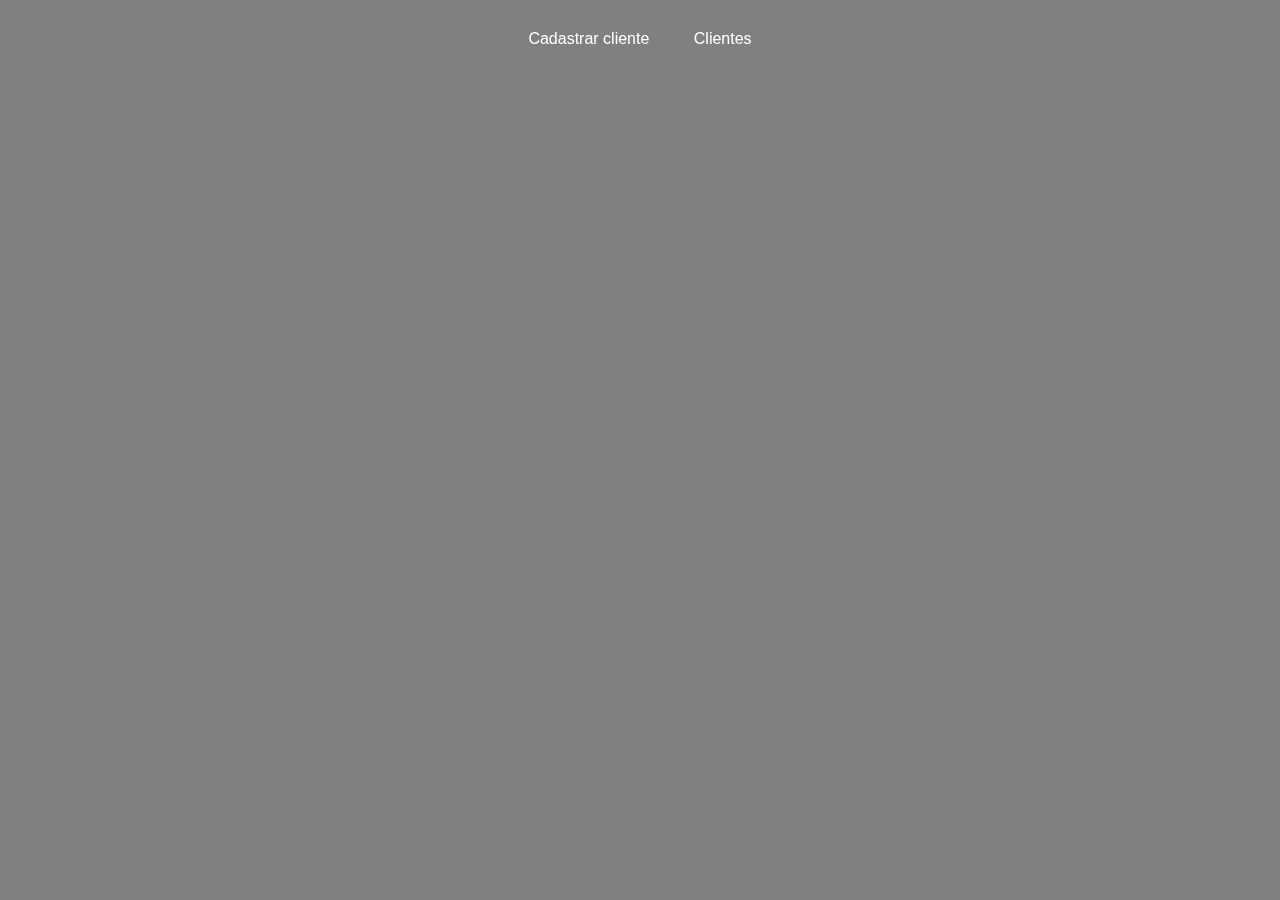
<file: src/main/webapp/index.html>
<!DOCTYPE html>
<html lang="pt-br">
<head>
  <meta charset="utf-8">
  <title>Clientes - Home</title>
  <link rel="stylesheet" href="style01.css">
  <style>
    * {
      margin: 0;
      padding: 0;
    }

    body {
      background-color: rgb(128, 128, 128);
      overflow: hidden;
      position: relative;
    }

    .matrix-animation {
      position: fixed;
      top: 0;
      left: 0;
      width: 100%;
      height: 100%;
      pointer-events: none;
      z-index: -1;
    }

    .matrix-animation canvas {
      display: block;
    }
      /* Estilos para o botão */
  .botao1 {
    display: inline-block;
    background-color: #0000;
    color: #fff;
    padding: 10px 20px;
    margin-top: 20px;
    text-decoration: none;
    border-radius: 4px;
    transition: background-color 0.3s;
  }
  
  .botao1:hover {
    background-color: rgb(192, 192, 192);
  }
  </style>
</head>
<body>
  <div class="matrix-animation"></div>
  <div class="main-content">
    <a href="new.html" class="botao1">Cadastrar cliente</a>
    <a href="main" class="botao1">Clientes</a>
  </div>

</body>
</html>
</file>
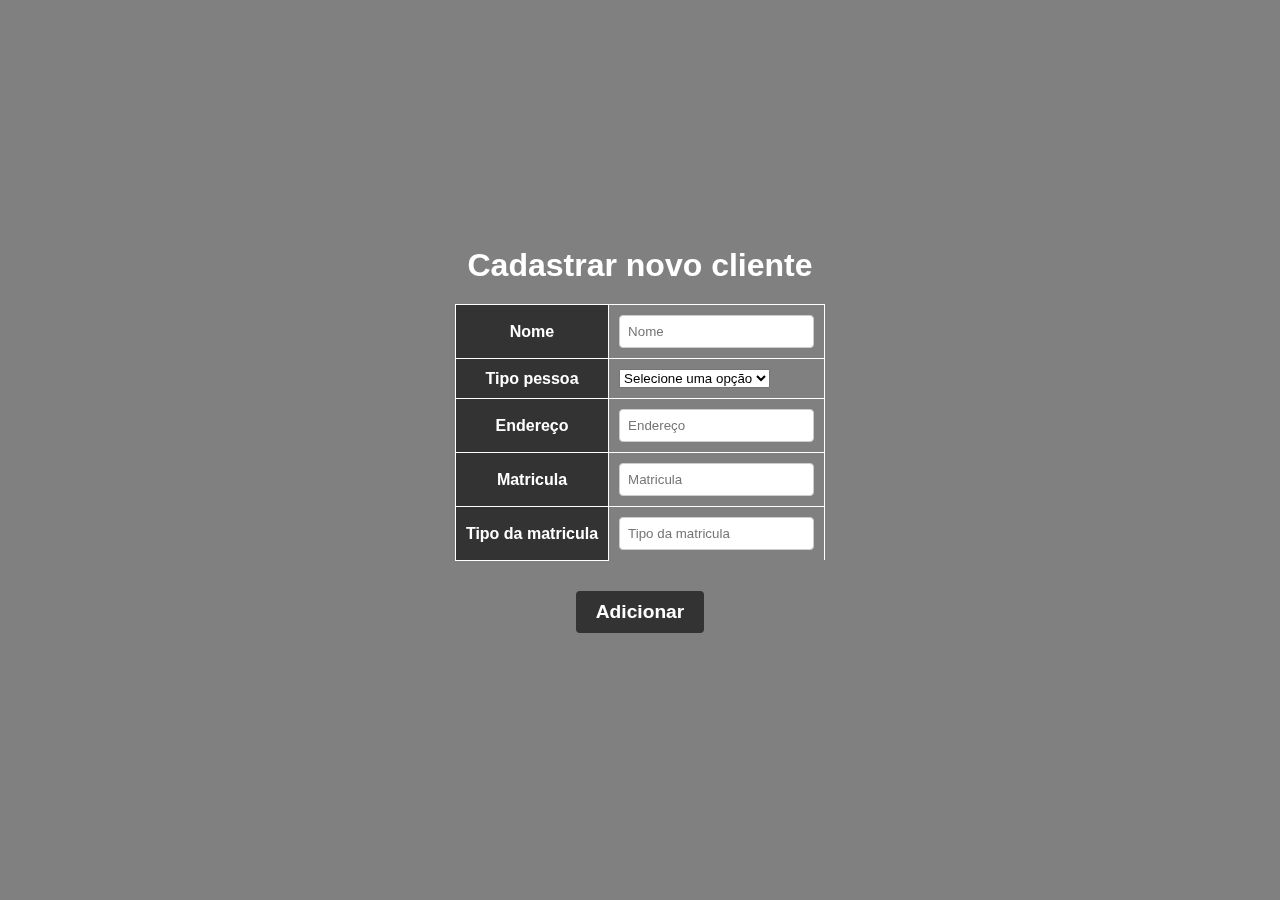
<file: src/main/webapp/new.html>
</html>
<!DOCTYPE html>
<html lang="pt-br">

<head>
	<meta charset="utf-8">
	<title>Clientes - Home</title>
	<link href="https://cdn.jsdelivr.net/npm/bootstrap@5.3.0/dist/css/bootstrap.min.css" rel="stylesheet" integrity="sha384-9ndCyUaIbzAi2FUVXJi0CjmCapSmO7SnpJef0486qhLnuZ2cdeRhO02iuK6FUUVM" crossorigin="anonymous">
	<link rel="stylesheet" href="style02.css">
	<style>
		* {
			margin: 0;
			padding: 0;
		}

		body {
			background-color: rgb(128, 128, 128);
			overflow: hidden;
			position: relative;
		}

		.matrix-animation {
			position: fixed;
			top: 0;
			left: 0;
			width: 100%;
			height: 100%;
			pointer-events: none;
			z-index: -1;
		}

		.matrix-animation canvas {
			display: block;
		}

		.container {
			display: flex;
			flex-direction: column;
			align-items: center;
			justify-content: center;
			height: 100vh;
			color: #fff;
			text-align: center;
		}

		h1 {
			font-size: 32px;
			margin-bottom: 20px;
			color: #fff;
		}

		form {
			margin-bottom: 20px;
		}

		table {
			margin-bottom: 20px;
			border-collapse: collapse;
			width: 100%;
		}

		th,
		td {
			padding: 10px;
			border: 1px solid #fff;
		}

		th {
			background-color: #333;
		}

		input[type="text"] {
			padding: 8px;
			border: 1px solid #ccc;
			border-radius: 4px;
			transition: border-color 0.3s;
		}

		input[type="text"]:focus {
			outline: none;
			border-color: #fff;
		}

		input[type="button"] {
			padding: 10px 20px;
			background-color: #333;
			color: #fff;
			border: none;
			border-radius: 4px;
			cursor: pointer;
			transition: background-color 0.3s;
		}

		input[type="button"]:hover {
			background-color: #555;
		}

		/* Estilo do botão "Cadastrar" */
		.Botao1 {
			display: inline-block;
			margin-top: 10px;
		}

		/* Estilo das células da tabela */
		table td {
			border-bottom: 1px solid #fff;
		}

		/* Estilo das células da última linha da tabela */
		table tr:last-child td {
			border-bottom: none;
		}
	</style>
</head>

<body>
	<div class="container">
		<h1>Cadastrar novo cliente</h1>
		<form name="frmClient" action="insert">
			<table>
				<tr>
					<th>Nome</th>
					<td>
						<input type="text" name="name" placeholder="Nome">
					</td>
				</tr>
				<tr>
					<th>Tipo pessoa</th>
					<td>
						<select name="personType" class="form-select" aria-label="Default select example">
							<option>Selecione uma opção</option>
							<option name="personType" value="Fisica">Fisica</option>
							<option name="personType" value="Juridica">Juridica</option>
						</select>
					</td>
				</tr>
				<tr>
					<th>Endereço</th>
					<td>
						<input type="text" name="address" placeholder="Endereço">
					</td>
				</tr>
				<tr>
					<th>Matricula</th>
					<td>
						<input type="text" name="registration" placeholder="Matricula">
					</td>
				</tr>
				<tr>
					<th>Tipo da matricula</th>
					<td>
						<input type="text" name="enrollmentModality" placeholder="Tipo da matricula">
					</td>
				</tr>
			</table>
			<input type="button" value="Adicionar" class="Botao1" onclick="validator()">
		</form>
	</div>
	<div class="matrix-animation"></div>
	<script src="scripts/validator.js"></script>

</body>

</html>
</file>
<file: src/main/webapp/style01.css>
body {
    background-color: #f2f2f2;
    font-family: Arial, sans-serif;
    text-align: center;
  }
  
  h1 {
    color: #333;
  }
  
  /* Estilos para a imagem */
  img {
    width: 200px;
    height: 200px;
    margin-top: 50px;
    animation: rotate 4s infinite linear;
  }
  
  @keyframes rotate {
    from {
      transform: rotate(0deg);
    }
    to {
      transform: rotate(360deg);
    }
  }
  
  /* Estilos para o botão */
  .Botao1 {
    display: inline-block;
    background-color: #0000;
    color: #fff;
    padding: 10px 20px;
    margin-top: 20px;
    text-decoration: none;
    border-radius: 4px;
    transition: background-color 0.3s;
  }
  
  .Botao1:hover {
    background-color: rgb(192, 192, 192);
  }
  
  /* Estilos para o título da página */
  h1 {
    margin-top: 30px;
    font-size: 32px;
    color: #333;
    text-shadow: 2px 2px 4px rgba(0, 0, 0, 0.2);
  }
  h1 {
    font-size: 30px; /* Aumentar o tamanho para 30 pixels */
    color: white; /* Alterar a cor para verde */
    transition: font-size 1s, color 1s; /* Adicionar transição de 1 segundo para suavizar a mudança */
  }
  
  h1:hover {
    font-size: 20px; /* Diminuir o tamanho para 20 pixels quando passar o mouse */
    color: green; /* Alterar a cor para vermelho quando passar o mouse */
  }
</file>
<file: src/main/webapp/style02.css>
body {
	background-color: #f5f5f5;
	font-family: Arial, sans-serif;
}

h1 {
	color: #333;
	font-size: 32px;
	animation: fadeInDown 1s ease-in-out;
}

@keyframes fadeInDown {
	0% {
		opacity: 0;
		transform: translateY(-20px);
	}

	100% {
		opacity: 1;
		transform: translateY(0);
	}
}

.Caixa1 {
	width: 320px;
	padding: 5px;
	margin-bottom: 10px;
	border: 1px solid #66bbff;
	border-radius: 5px;
}

.Caixa2 {
	padding: 5px;
	margin-bottom: 10px;
	border: 1px solid #66bbff;
	border-radius: 5px;
}

form {
	animation: fadeInUp 1s ease-in-out;
}

@keyframes fadeInUp {
	0% {
		opacity: 0;
		transform: translateY(20px);
	}

	100% {
		opacity: 1;
		transform: translateY(0);
	}
}

table {
	animation: fadeIn 1s ease-in-out;
}

@keyframes fadeIn {
	0% {
		opacity: 0;
	}

	100% {
		opacity: 1;
	}
}

table th {
	background-color: #333;
	color: #fff;
	padding: 10px;
}

table td {
	padding: 10px;
}

input[type="text"] {
	animation: slideInLeft 1s ease-in-out;
	padding: 8px;
	border: 1px solid #ccc;
	border-radius: 4px;
	transition: border-color 0.3s;
}

input[type="text"]:focus {
	outline: none;
	border-color: #333;
}

input[type="button"] {
	animation: scaleIn 1s ease-in-out;
	padding: 10px 20px;
	background-color: #333;
	color: #fff;
	border: none;
	border-radius: 4px;
	cursor: pointer;
	transition: background-color 0.3s;
}

input[type="button"]:hover {
	background-color: #555;
}

/* Estilo do botão "Cadastrar" */
.Botao1 {
	display: inline-block;
	margin-top: 10px;
}

/* Estilo das células da tabela */
table td {
	border-bottom: 1px solid #ccc;
}

/* Estilo das células da última linha da tabela */
table tr:last-child td {
	border-bottom: none;
}

.container {
	text-align: center;
	text-align: -webkit-center;
}


.Botao1 {
	text-decoration: none;
	background-color: #66bbff;
	padding: 5px 10px 5px 10px;
	color: #fff;
	font-size: 1.2em;
	font-weight: 700;
	border-radius: 5px;
	border: 0;
	cursor: pointer;
}

.Botao3 {
	text-decoration: none;
	background-color: rgb(0, 255, 0);
	padding: 5px 10px 5px 10px;
	color: #fff;
	font-size: 1.2em;
	font-weight: 700;
	border-radius: 5px;
	border: 0;
	cursor: pointer;
}

.Botao2 {
	text-decoration: none;
	background-color: #d51213;
	padding: 5px 10px 5px 10px;
	color: #fff;
	font-size: 1.2em;
	font-weight: 700;
	border-radius: 5px;
}
</file>
